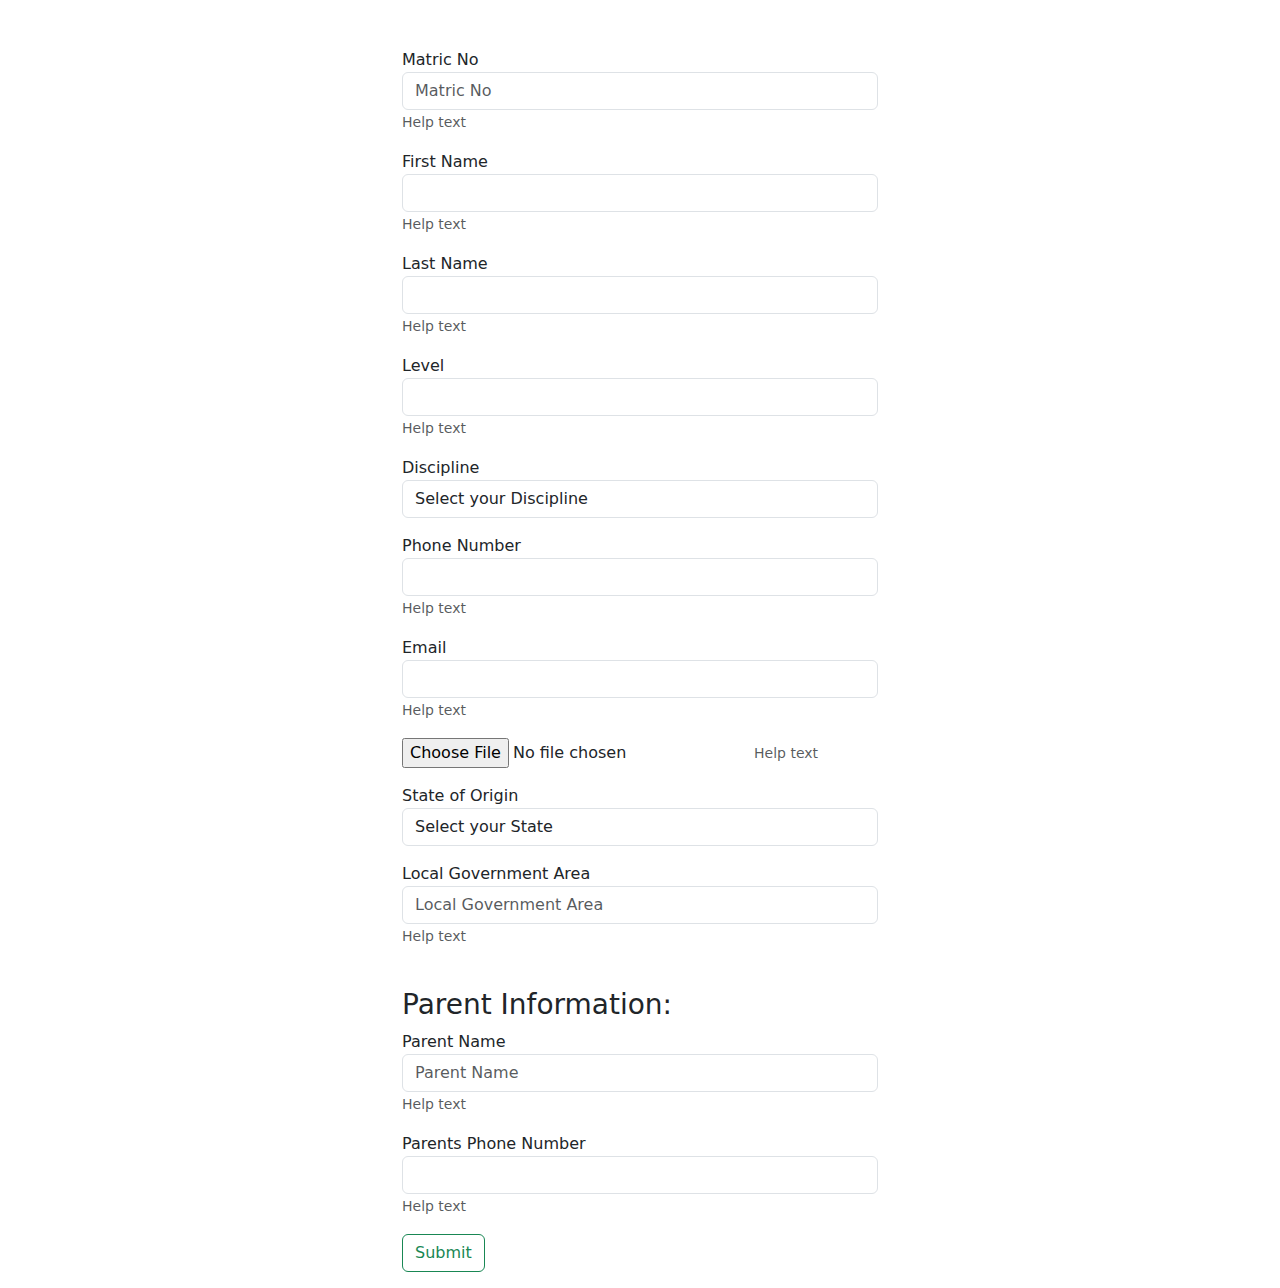
<file: iform.html>
<!DOCTYPE html>
<html lang="en">
<head>
    <meta charset="UTF-8">
    <meta name="viewport" content="width=device-width, initial-scale=1.0">
    <title>Document</title>

    <link rel="stylesheet" href="css/bootstrap/css/bootstrap.css">
</head>
<body>
    <div class="container mt-5" style="width: 500px;">
        <form action="https://formbold.com/s/35XOZ" method="post" id="myform" class="needs-validation" enctype="multipart/form-data" novalidate>
            <div class="mb-3">
                <div class="form-group">
                    <label for="">Matric No</label>
                    <input type="text" class="form-control" name="matric_No" id="matric_No" aria-describedby="helpId" placeholder="Matric No" required>
                    <small id="helpId" class="form-text text-muted">Help text</small>
                    <div class="valid-feedback">
                        Looks good!
                    </div>
                </div>
            </div>
            <div class="mb-3">
                <div class="form-group">
                    <label for="">First Name</label>
                    <input type="text" class="form-control" name="first_name" id="first_name" aria-describedby="helpId" placeholder="" required>
                    <small id="helpId" class="form-text text-muted">Help text</small>
                    <div class="valid-feedback">
                        Looks good!
                    </div>
                </div>
            </div>
            <div class="mb-3">
                <div class="form-group">
                    <label for="">Last Name</label>
                    <input type="text" class="form-control" name="last_name" id="last_name" aria-describedby="helpId" placeholder="" required>
                    <small id="helpId" class="form-text text-muted">Help text</small>
                    <div class="valid-feedback">
                        Looks good!
                    </div>
                </div>
            </div>
            <div class="mb-3">
                <div class="form-group">
                    <label for="">Level</label>
                    <input type="text" class="form-control" name="Level" id="Level" aria-describedby="helpId" placeholder="" required>
                    <small id="helpId" class="form-text text-muted">Help text</small>
                    <div class="valid-feedback">
                        Looks good!
                    </div>
                </div>
            </div>
            <div class="mb-3">
                <div class="form-group">
                  <label for="">Discipline</label>
                  <select class="form-control" name="discipline" id="discipline" required>
                    <option selected disabled value="">Select your Discipline</option>
                    <option>Computer Science</option>
                    <option>Food and Nutrition</option>
                  </select>
                  <div class="valid-feedback">
                        Looks good!
                    </div>
                </div>
            </div>
            <div class="mb-3">
                <div class="form-group">
                    <label for="">Phone Number</label>
                    <input type="tel" class="form-control" name="phone_number" id="phone_number" aria-describedby="helpId" placeholder="" required>
                    <small id="helpId" class="form-text text-muted">Help text</small>
                    <div class="valid-feedback">
                        Looks good!
                    </div>
                </div>
            </div>
            <div class="mb-3">
                <div class="form-group">
                    <label for="">Email</label>
                    <input type="email" class="form-control" name="email" id="email" aria-describedby="helpId" placeholder="" required>
                    <small id="helpId" class="form-text text-muted">Help text</small>
                    <div class="valid-feedback">
                        Looks good!
                    </div>
                </div>
            </div>
            <div class="mb-3">
                <div class="form-group">
                    <label class="custom-file">
                        <input type="file" name="" id="" placeholder="Select your Passport" class="custom-file-input" aria-describedby="fileHelpId" required>
                        <span class="custom-file-control"></span>
                    </label>
                    <small id="fileHelpId" class="form-text text-muted">Help text</small>
                    <div class="invalid-feedback">
                        Please select a file.
                    </div>
                    <div class="valid-feedback">
                        Looks good!
                    </div>
                </div>
            </div>
            <div class="mb-3">
                <div class="form-group">
                    <label for="">State of Origin</label>
                    <select class="form-control" name="state_of_origin" id="state_of_origin" required>
                      <option selected disabled value="">Select your State</option>
                      <option>Rivers</option>
                      <option>Cross River</option>
                    </select>
                    <div class="valid-feedback">
                        Looks good!
                    </div>
                </div>
            </div>
            <div class="mb-3">
                <div class="form-group">
                  <label for="">Local Government Area</label>
                  <input type="text" class="form-control" name="lga" id="lga" aria-describedby="helpId" placeholder="Local Government Area" required>
                  <small id="helpId" class="form-text text-muted">Help text</small>
                  <div class="valid-feedback">
                        Looks good!
                    </div>
                </div>
            </div>
            <br>
            <h3>Parent Information:</h3>
            <div class="mb-3">
                <div class="form-group">
                  <label for="">Parent Name</label>
                  <input type="text" class="form-control" name="parent_name" id="parent_name" aria-describedby="helpId" placeholder="Parent Name" required>
                  <small id="helpId" class="form-text text-muted">Help text</small>
                  <div class="valid-feedback">
                        Looks good!
                    </div>
                </div>
            </div>
            <div class="mb-3">
                <div class="form-group">
                  <label for="">Parents Phone Number</label>
                  <input type="text"
                    class="form-control" name="phone_number" id="phone_number" aria-describedby="helpId" placeholder="" required>
                  <small id="helpId" class="form-text text-muted">Help text</small>
                  <div class="valid-feedback">
                        Looks good!
                    </div>
                </div>
            </div>
            <div class="mb-3">
                <div class="form-group">
                    <button type="submit" class="btn btn-outline-success">Submit</button>
                </div>
            </div>
        </form>
    </div>

    <script src="css/bootstrap/js/bootstrap.js"></script>

    <script>
        const myForm = document.getElementById("myform");

        myForm.addEventListener("submit", function(event) {

            if (!this.checkValidity()) {
                event.preventDefault();
                event.stopPropagation();
                event.preventDefault(); // Prevent form submission
            }

            this.classList.add('was-validated');
                
        });
    </script>
</body>
</html>
</file>
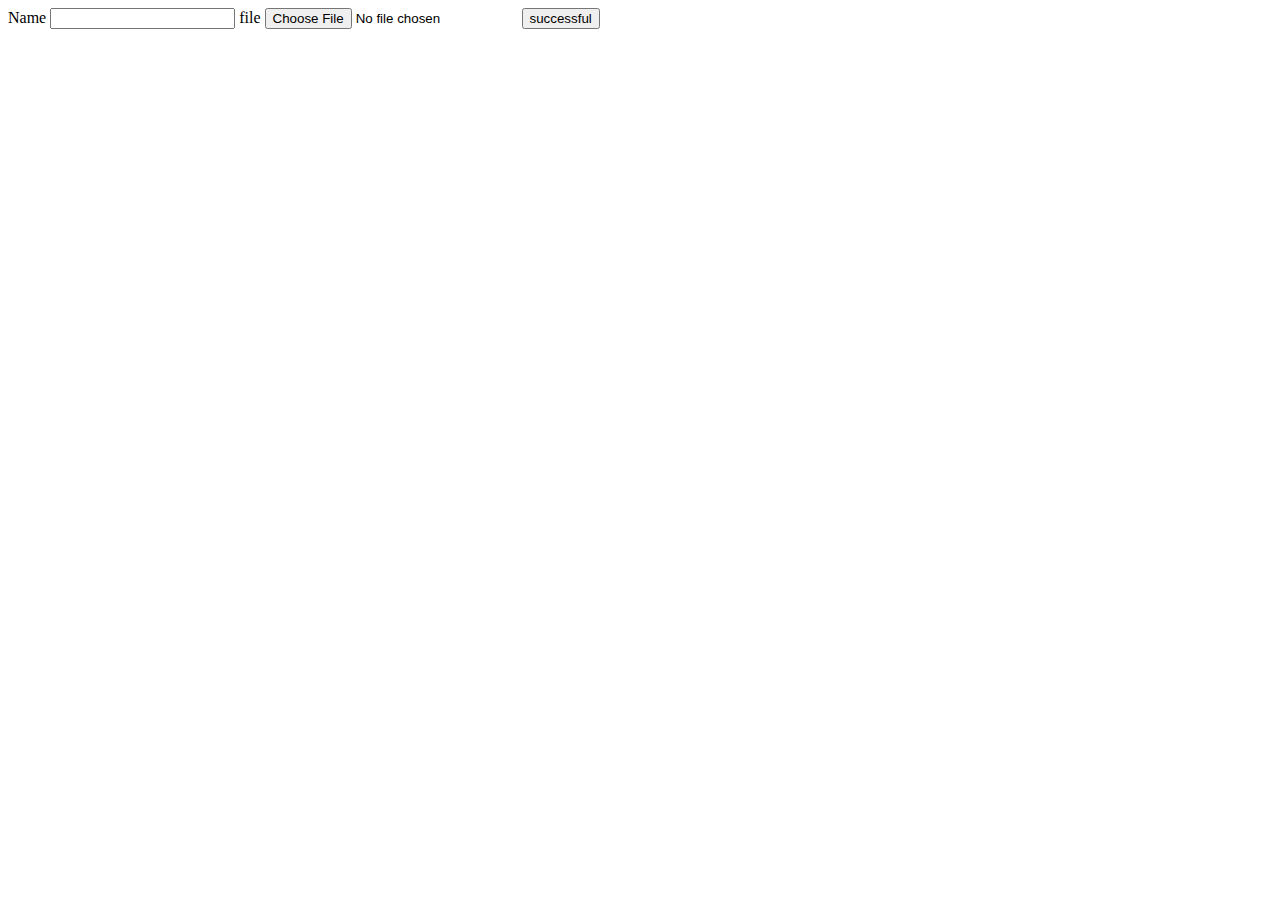
<file: johnny.html>
<html lang="en">
<head>
    <meta charset="UTF-8">
    <meta name="viewport" content="width=device-width, initial-scale=1.0">
    <title>Document</title>
</head>
<body>
    <form action="">
        <label for="EnterName">Name</label>
        <input type="search" id="Name">
        <label for="image">file</label>
        <input type="file" id="file">
        <input type="submit" value="successful">
    </form>
</body>
</html>
</file>
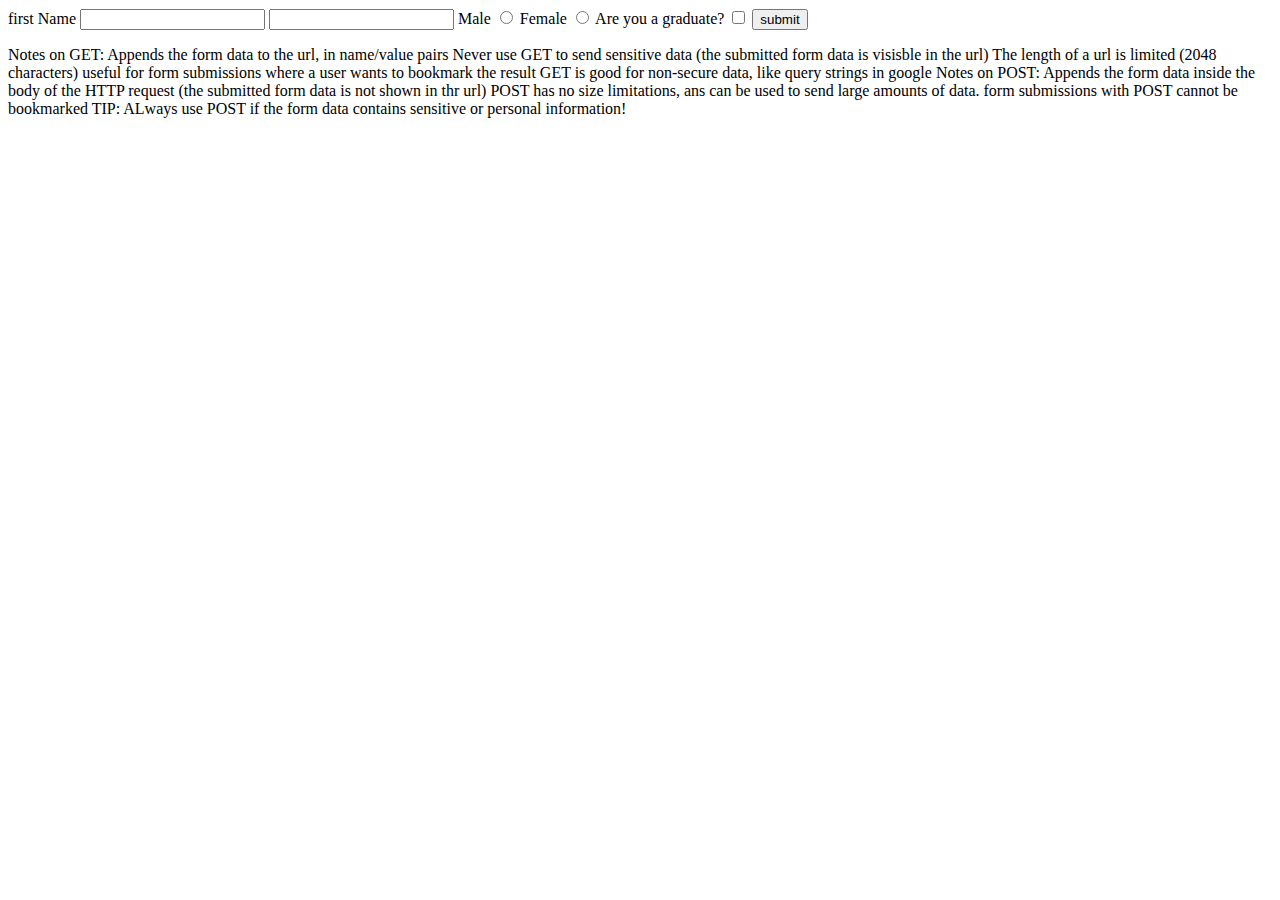
<file: prince.html>
<html lang="en">
<head>
    <meta charset="UTF-8">
    <meta name="viewport" content="width=device-width, initial-scale=1.0">
    <title>HTML FORMS</title>
</head>
<body>

    <!-- html forms -->
    <form action="data.php"  target="_blank" method="post" autocomplete="on">
        <label for="first name">first Name</label>
        <input type="" id="first name" name="first name" required>
        <label for="last Name"></label>
        <input type="text" id="last Name" name="last name" required>
        <label for="genderMale">Male</label>
        <input type="Radio" value="male" id="genderMale" name="gender" required>
        <label for="genderfemale">Female</label>
        <input type="radio" value="female" id="genderfemale" name="gender" required>
        <label for="graduate">Are you a graduate?</label>
        <input type="checkbox" name="graduate" id="graduate" value="graduate">

        <input type="button" value="submit">
    </form>
    <!-- Note -->
    <P>
        Notes on GET:
        Appends the form data to the url, in name/value pairs
        Never use GET to send sensitive data (the submitted form data is visisble in the url)
        The length of a url is limited (2048 characters)
         useful for form submissions where a user wants to bookmark the result
         GET is good for non-secure data, like query strings in google

         Notes on POST:
         Appends the form data inside the body of the HTTP request (the submitted form data is not shown in thr url)
         POST has no size limitations, ans can be used to send large amounts of data.
         form submissions with POST cannot be bookmarked
         TIP: ALways use POST if the form data contains sensitive or personal information!
    </P>
</body>
</html>
</file>
